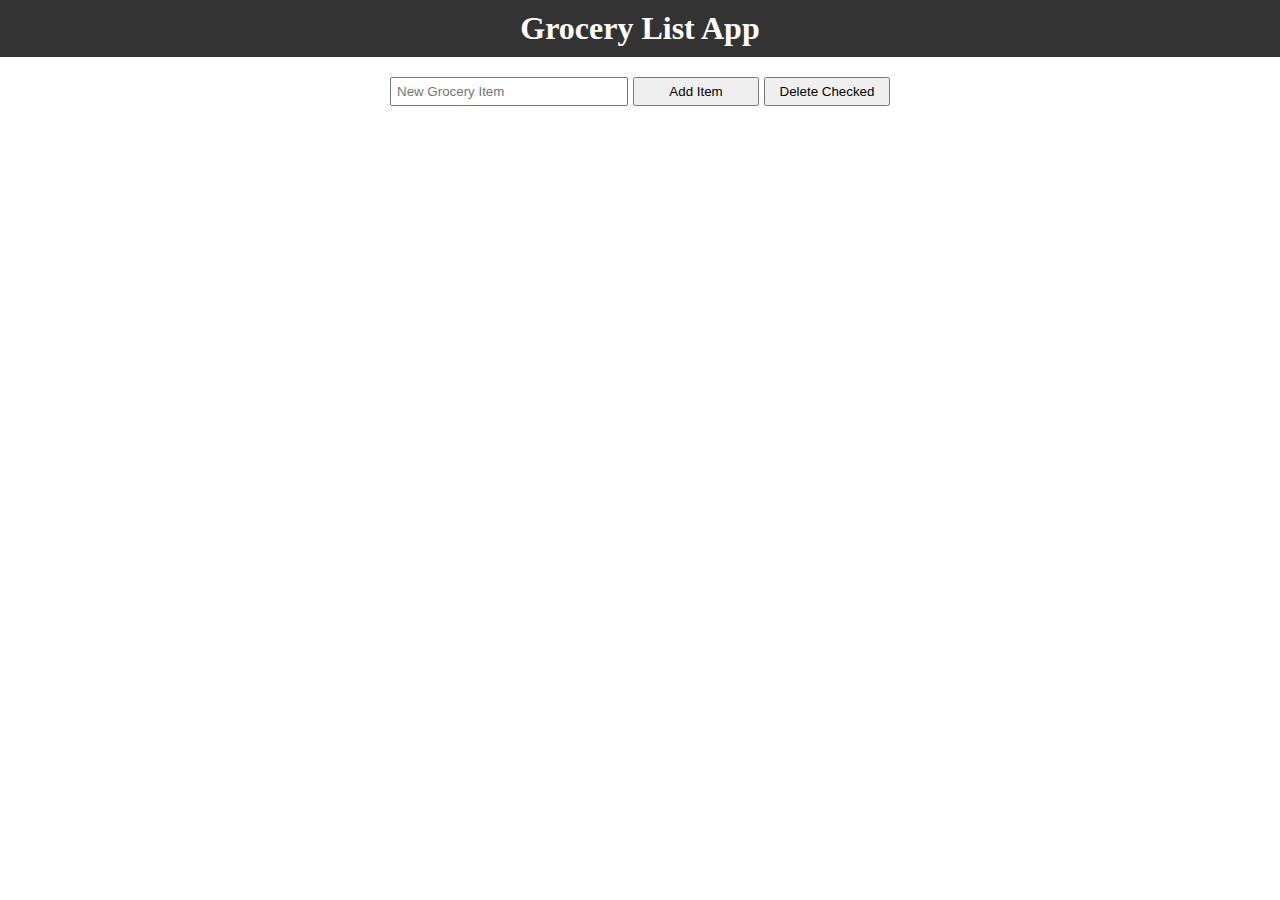
<file: index.html>
<!DOCTYPE html>
<html lang="en">
<head>
  <meta charset="UTF-8">
  <meta name="viewport" content="width=device-width, initial-scale=1.0">
  <meta http-equiv="X-UA-Compatible" content="ie=edge">
  <link rel="stylesheet" href="styles.css">
  <title>Grocery List</title>
</head>
<body>
  <header>
    <h1>Grocery List App</h1>
  </header>
  <main>
    <form id="addForm" onSubmit="return false">
      <input
        type="text"
        id="newItem"
        autocomplete="off"
        placeholder="New Grocery Item"
      />
      <input
        type="button"
        value="Add Item"
        id="addButton"
        class="itemButton"
      />
      <input
        type="button"
        value="Delete Checked"
        id="removeButton"
        class="itemButton"
      />

    </form>
    <ul id="groceryList">
    </ul>
  </main>
  <script src="lister.js"></script>
</body>
</html>
</file>
<file: styles.css>
*,
*::before,
*::after {
  margin: 0;
  padding: 0;
  box-sizing: border-box;
}

header {
  background-color: #333;
  text-align: center;
  color: #fff;
  padding: 10px;
}

main {
  display: flex;
  flex-direction: column;
  margin: 0 10px;
}

form {
  display: flex;
  flex-direction: column;
  padding: 20px 0;
}

.itemButton {
  margin-top: 5px;
  flex: 1;
}

#newItem {
  flex: 2;
}

input {
  padding: 5px;
}

input[type="checkbox"] {
  transform: scale(1.5);
  margin: 5px 10px 5px 5px;
}

ul {
  margin-top: -10px;
  width: 100%;
}

li {
  display: flex;
  align-items: center;
  list-style: none;
  margin: 10px 0;
  padding: 10px;
  border: 1px solid #333;
  background-color: #ddd;
}

@media (min-width: 520px) {
  main {
    width: 500px;
    margin: auto;
  }

  form {
    flex-direction: row;
  }

  .itemButton {
    margin-left: 5px;
    margin-top: 0;
  }
}
</file>
